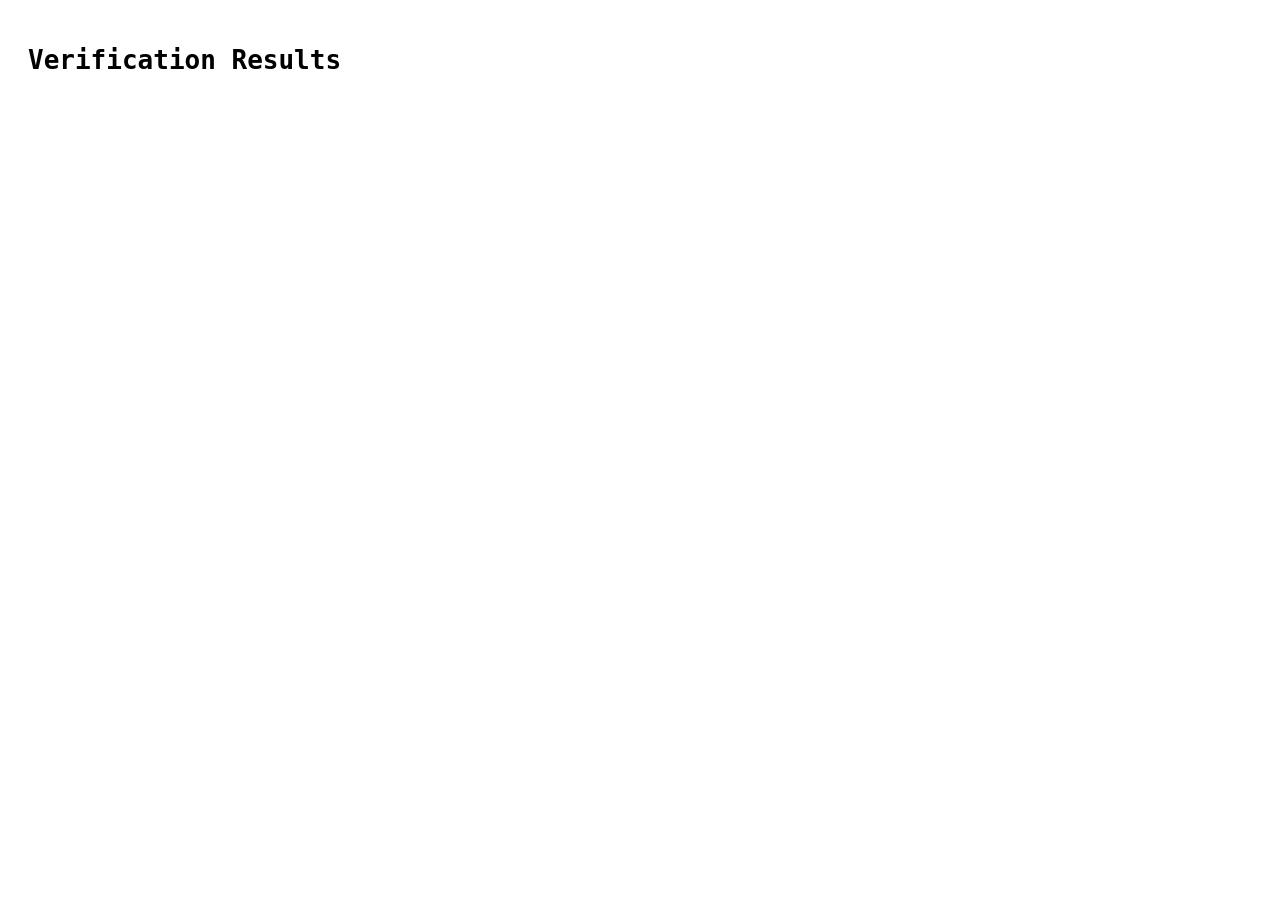
<file: verify_questions.html>
<!DOCTYPE html>
<html lang="es">

<head>
    <meta charset="UTF-8">
    <meta name="viewport" content="width=device-width, initial-scale=1.0">
    <title>Verification Script</title>
    <style>
        body {
            font-family: monospace;
            padding: 20px;
        }

        .pass {
            color: green;
        }

        .fail {
            color: red;
            font-weight: bold;
        }
    </style>
</head>

<body>
    <h1>Verification Results</h1>
    <div id="results"></div>

    <!-- Mock DOM elements required by script.js -->
    <div id="quiz-container"></div>
    <div class="charts-grid"></div>
    <div id="advices-container"></div>
    <canvas id="radarChart"></canvas>

    <script src="script.js"></script>
    <script>
        const log = (msg, status) => {
            const div = document.createElement('div');
            div.textContent = msg;
            div.className = status;
            document.getElementById('results').appendChild(div);
        };

        const expectedBlocks = [
            "Estrategia",
            "Dignidad Humana",
            "Green IT / Eco",
            "Justicia / Prov",
            "Transparencia",
            "Clientes / Social",
            "Residuos / HW"
        ];

        // Test 1: Question Count
        if (quizQuestions.length === 43) {
            log(`[PASS] Total Questions: ${quizQuestions.length}`, 'pass');
        } else {
            log(`[FAIL] Total Questions: ${quizQuestions.length} (Expected 43)`, 'fail');
        }

        // Test 2: Block Mapping
        let blockCounts = {};
        let mappingError = false;

        quizQuestions.forEach((q, index) => {
            if (!expectedBlocks.includes(q.block)) {
                log(`[FAIL] Q${index + 1} (ID ${q.id}) has invalid block: "${q.block}"`, 'fail');
                mappingError = true;
            }
            blockCounts[q.block] = (blockCounts[q.block] || 0) + 1;
        });

        if (!mappingError) {
            log(`[PASS] All questions have valid blocks.`, 'pass');
        }

        // Test 3: Block Counts & Max Score
        let calculatedMaxScore = 0;
        console.log("Block Counts:", blockCounts);

        for (const [block, count] of Object.entries(blockCounts)) {
            const expectedScore = count * 10;
            calculatedMaxScore += expectedScore;
            log(`Block "${block}": ${count} questions -> ${expectedScore} pts`, 'pass');
        }

        if (calculatedMaxScore === 430) {
            log(`[PASS] Total Calculated Max Score: ${calculatedMaxScore}`, 'pass');
        } else {
            log(`[FAIL] Total Calculated Max Score: ${calculatedMaxScore} (Expected 430)`, 'fail');
        }

        // Test 4: Check if logic defines strict max scores
        // Note: We can't access blockMaxScores variable inside functions, but we can verify charts logic if we could run it.
        // For now, static analysis was done via reading the file.

    </script>
</body>

</html>
</file>
